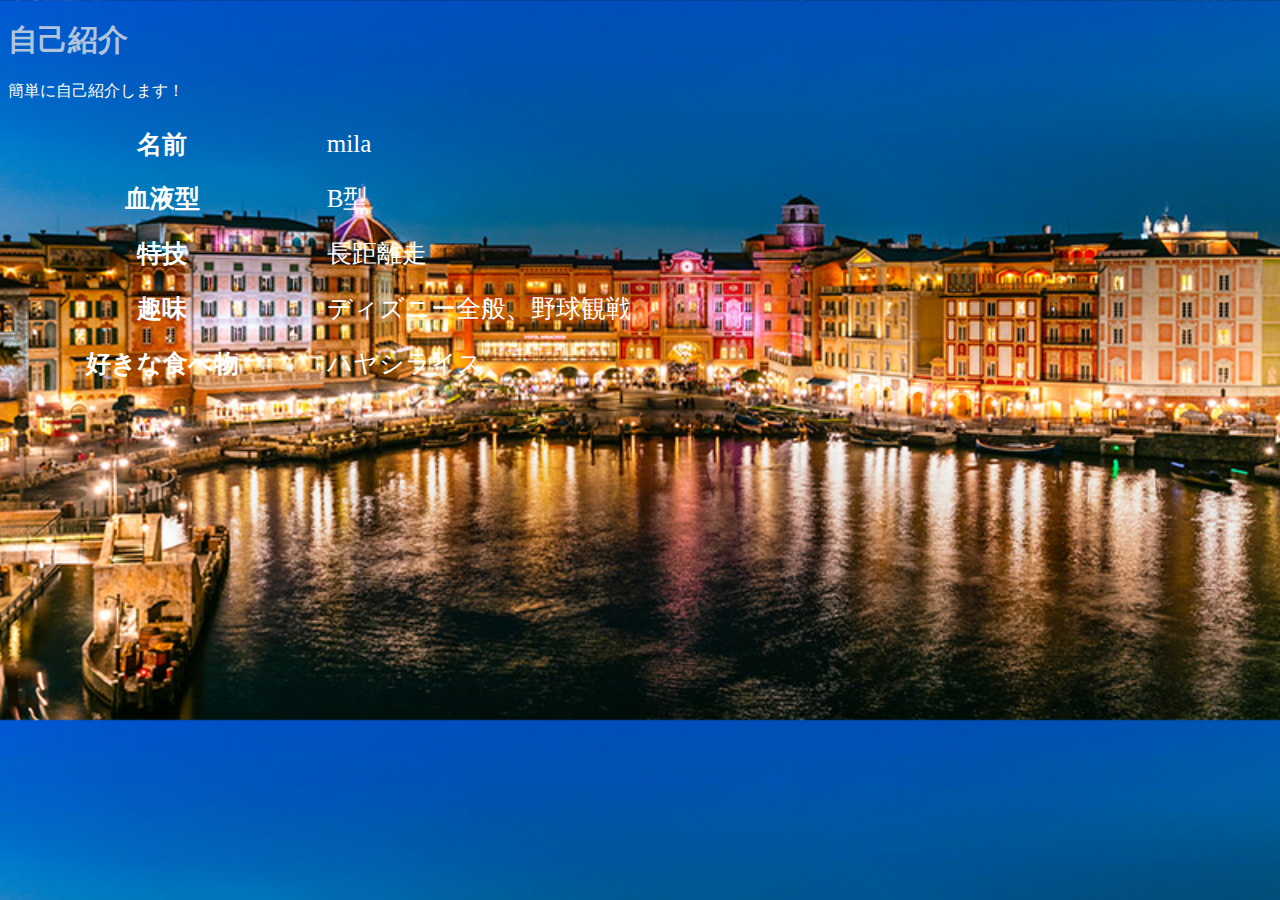
<file: introduce_mila/mila.html>
<!DOCTYPE html>
<html>
 <head>
  <meta charset="utf-8">
  <style>
    table{
        width:75%;}
    td{
        margin:10px; padding:10px;}
    tr{
        color:#ffffff; font-size:25px;}
    body{
        background-image:url(./img/miracosta.JPG); background-size:cover;}
    </style>
 </head>
 <body>
     <h1 style="color:#b0c4de; font-size:30px;">自己紹介</h1>
     <p style="color:#fffaf0">簡単に自己紹介します！</p>
    <table>
        <tbody>
         <tr>
          <th scope="row">名前</th>
           <td>mila
           </td></tr>
         <tr>
          <tr>
           <th scope="row">血液型</th>
           <td>B型</td></tr>
         <tr>
           <th scope="row">特技</th>
            <td>長距離走</td></tr>
         <tr>
           <th scope="row">趣味</th>
            <td>ディズニー全般、野球観戦</td></tr>
         <tr>
           <th scope="row">好きな食べ物</th>
            <td>ハヤシライス</td></tr>
        </tbody>
       </table>
 </body>
</html>
</file>
